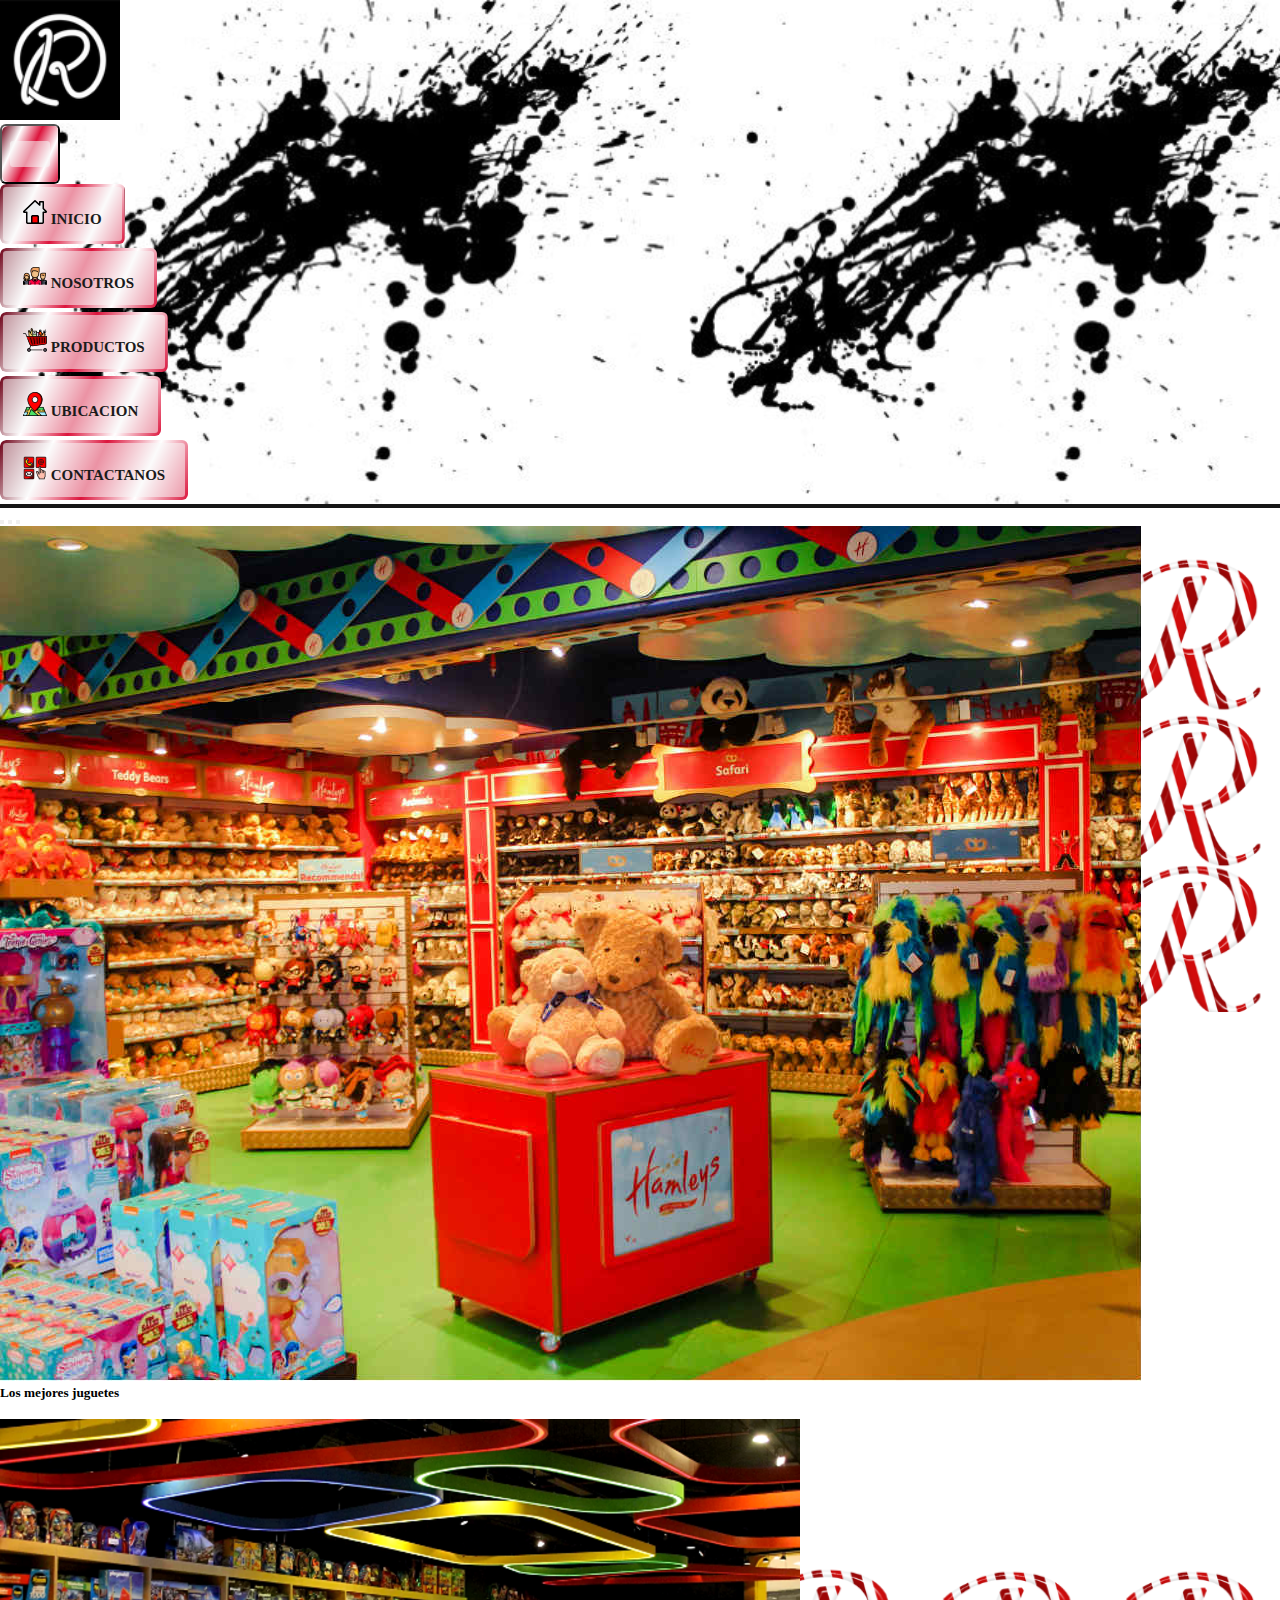
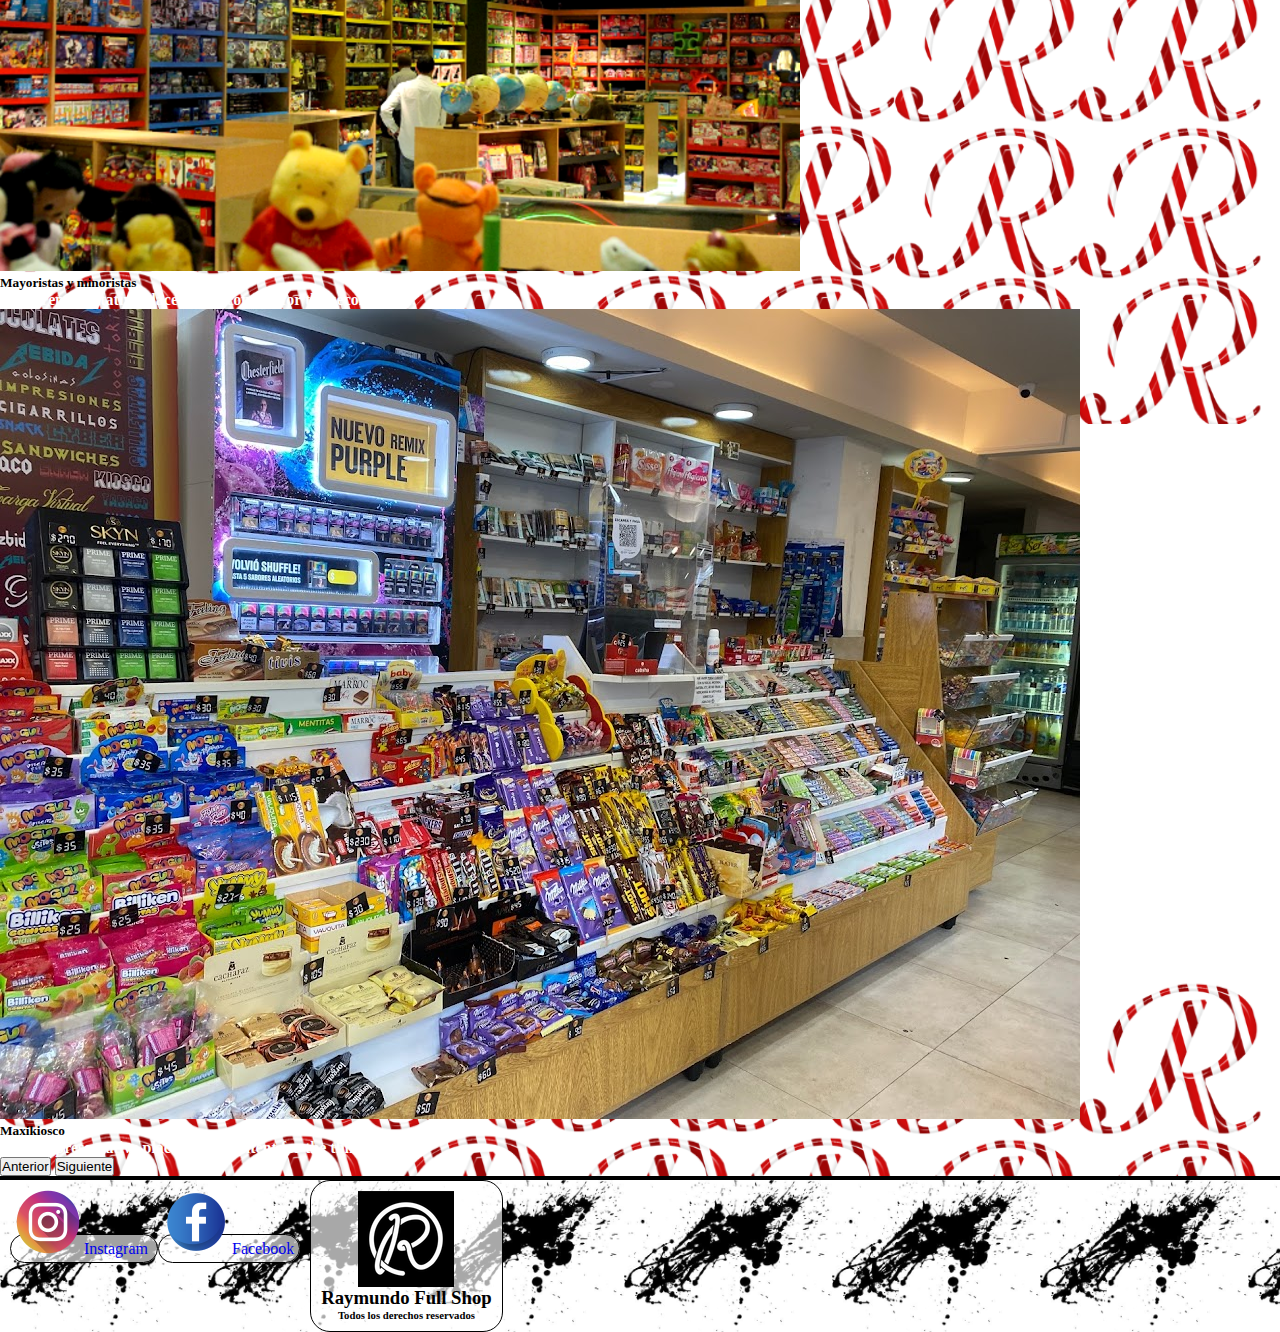
<file: index.html>
<!DOCTYPE html>
<html lang="en">
<head>
    <meta charset="UTF-8">
    <meta http-equiv="X-UA-Compatible" content="IE=edge">
    <meta name="viewport" content="width=device-width, initial-scale=1.0">
    <title>Raymundo</title>
    <link href="https://cdn.jsdelivr.net/npm/bootstrap@5.1.3/dist/css/bootstrap.min.css" rel="stylesheet" integrity="sha384-1BmE4kWBq78iYhFldvKuhfTAU6auU8tT94WrHftjDbrCEXSU1oBoqyl2QvZ6jIW3" crossorigin="anonymous">
    <link rel="stylesheet" href="./assets/css/style.css">
</head>
<body class="container-fluid">
  <header>
    <nav class="navbar navbar-expand-lg navbar-light bg-light">
        <div class="container-fluid">
          <a class="navbar-brand" href="#"><img class="rounded-circle img-fluid" width="120px" height="120px" src="./assets/imagenes/favicon-96x96.png" alt=""></a>
          <button class="navbar-toggler bordeado" type="button" data-bs-toggle="collapse" data-bs-target="#navbarNav" aria-controls="navbarNav" aria-expanded="false" aria-label="Toggle navigation">
            <span class="navbar-toggler-icon"></span>
          </button>
          <div class="collapse navbar-collapse" id="navbarNav">
            <ul class="navbar-nav">
                <div class="div-nav-item">
                    <a class="navbar-brand bordeado" href="index.html">
                        <span><img src="./assets/imagenes/pagina-de-inicio (2).png" alt=""  class="d-inline-block align-text-top">
                      INICIO
                    </a></span>
                </div>
                <div class="div-nav-item">
                    <a class="navbar-brand bordeado" href="./assets/paginas/nosotros.html">
                        <span><img src="./assets/imagenes/equipo.png" alt=""class="d-inline-block align-text-top">
                      NOSOTROS
                    </a></span>
                </div>
              <div class="div-nav-item">
                <a class="navbar-brand bordeado" href="./assets/paginas/productos.html">
                    <span> <img src="./assets/imagenes/producto (2).png" alt=""class="d-inline-block align-text-top">
                  PRODUCTOS
                </a></span>
            </div>
        <div class="div-nav-item">
          <a class="navbar-brand bordeado" href="./assets/paginas/ubicacion.html">
              <span> <img src="./assets/imagenes/mapa (1).png" alt="" class="d-inline-block align-text-top">
            UBICACION
          </a></span>
      </div>
              <div class="div-nav-item">
                <a class="navbar-brand bordeado" href="./assets/paginas/contactanos.html">
                    <span> <img src="./assets/imagenes/comunicar (1).png" alt=""class="d-inline-block align-text-top">
                  CONTACTANOS
                </a></span>
            </div>
              </div>
            </ul>
          </div>
        </div>
      </nav>
</header>
    <main class="row">
      <section class="bannerAnimacion">

      </section>



      <section class="carrousel m-2">
      <div id="carouselExampleCaptions m-5" class="carousel slide" data-bs-ride="carousel">
        <div class="carousel-indicators">
          <button type="button" data-bs-target="#carouselExampleCaptions" data-bs-slide-to="0" class="active" aria-current="true" aria-label="Slide 1"></button>
          <button type="button" data-bs-target="#carouselExampleCaptions" data-bs-slide-to="1" aria-label="Slide 2"></button>
          <button type="button" data-bs-target="#carouselExampleCaptions" data-bs-slide-to="2" aria-label="Slide 3"></button>
        </div>
        <div class="carousel-inner">
          <div class="carousel-item active">
            <img src="./assets/imagenes/slide0.jpg" class="d-block w-100" alt="...">
            <div class="carousel-caption d-none d-md-block">
              <h5>Los mejores juguetes</h5>
              <p>Some representative placeholder content for the first slide.</p>
            </div>
          </div>
          <div class="carousel-item">
            <img src="./assets/imagenes/slide1.png" class="d-block w-100" alt="...">
            <div class="carousel-caption d-none d-md-block">
              <h5>Mayoristas y minoristas</h5>
              <p>Some representative placeholder content for the second slide.</p>
            </div>
          </div>
          <div class="carousel-item">
            <img src="./assets/imagenes/slide3.jpg" class="d-block w-100" alt="...">
            <div class="carousel-caption d-none d-md-block">
              <h5>Maxikiosco</h5>
              <p>Some representative placeholder content for the third slide.</p>
            </div>
        </div>
        <button class="carousel-control-prev" type="button" data-bs-target="#carouselExampleCaptions" data-bs-slide="prev">
          <span class="carousel-control-prev-icon" aria-hidden="true"></span>
          <span class="visually-hidden">Anterior</span>
        </button>
        <button class="carousel-control-next" type="button" data-bs-target="#carouselExampleCaptions" data-bs-slide="next">
          <span class="carousel-control-next-icon" aria-hidden="true"></span>
          <span class="visually-hidden">Siguiente</span>
        </button>
      </div>
    </section>
   
    </main>
    <footer class="row">
       <div class="redes d-flex justify-content-center">
        <a  href="www.instagram.com/diserhome"><img src="./assets/imagenes/instagram (1).png" alt=""> Instagram </a>
        <a href="www.facebook.com/Diserhome"><img src="./assets/imagenes/facebook (1).png" alt=""> Facebook</a>
       </div>
       
       <div class="tituloFooter">
        <img class="rounded-circle img-fluid" src="./assets/imagenes/favicon-96x96.png" alt="">
         <h3>Raymundo Full Shop</h3>
         <h6>Todos los derechos reservados</h6>
       </div>
    </footer>
    <script src="https://cdn.jsdelivr.net/npm/bootstrap@5.1.3/dist/js/bootstrap.bundle.min.js" integrity="sha384-ka7Sk0Gln4gmtz2MlQnikT1wXgYsOg+OMhuP+IlRH9sENBO0LRn5q+8nbTov4+1p" crossorigin="anonymous"></script>
    </div>
</body>
</file>
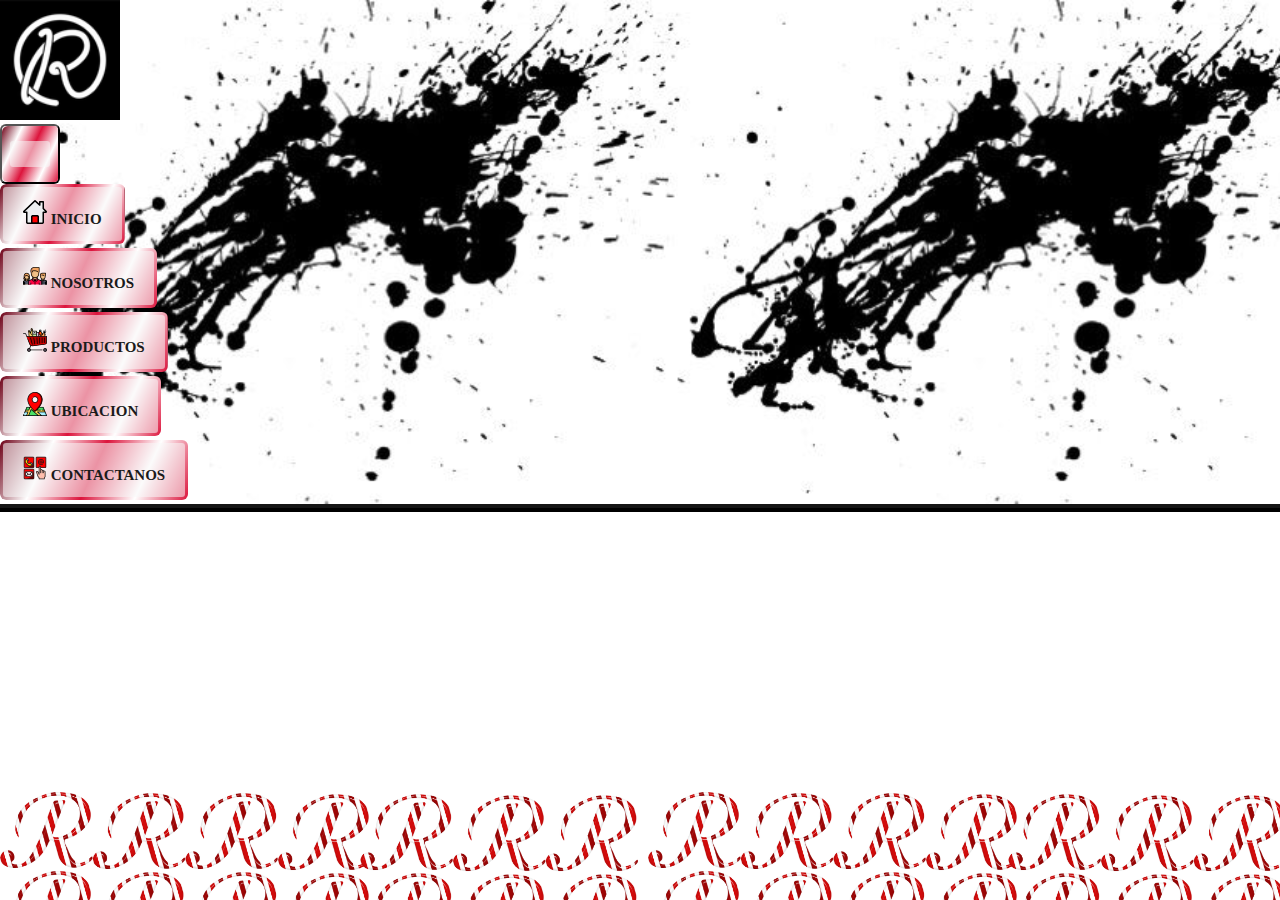
<file: assets/paginas/contactanos.html>
<!DOCTYPE html>
<html lang="en">
<head>
    <meta charset="UTF-8">
    <meta http-equiv="X-UA-Compatible" content="IE=edge">
    <meta name="viewport" content="width=device-width, initial-scale=1.0">
    <title>Raymundo</title>
    <link href="https://cdn.jsdelivr.net/npm/bootstrap@5.1.3/dist/css/bootstrap.min.css" rel="stylesheet" integrity="sha384-1BmE4kWBq78iYhFldvKuhfTAU6auU8tT94WrHftjDbrCEXSU1oBoqyl2QvZ6jIW3" crossorigin="anonymous">
    <link rel="stylesheet" href="../css/style.css">
</head>
<body class="container-fluid">
  <header>
    <nav class="navbar navbar-expand-lg navbar-light bg-light">
        <div class="container-fluid">
          <a class="navbar-brand" href="#"><img class="rounded-circle img-fluid" width="120px" height="120px" src="../imagenes/favicon-96x96.png" alt=""></a>
          <button class="navbar-toggler bordeado" type="button" data-bs-toggle="collapse" data-bs-target="#navbarNav" aria-controls="navbarNav" aria-expanded="false" aria-label="Toggle navigation">
            <span class="navbar-toggler-icon"></span>
          </button>
          <div class="collapse navbar-collapse" id="navbarNav">
            <ul class="navbar-nav">
                <div class="div-nav-item">
                    <a class="navbar-brand bordeado" href="../../index.html">
                        <span><img src="../imagenes/pagina-de-inicio (2).png" alt=""class="d-inline-block align-text-top">
                      INICIO
                    </a></span>
                </div>
                <div class="div-nav-item">
                    <a class="navbar-brand bordeado" href="./nosotros.html">
                        <span><img src="../imagenes/equipo.png" alt="" class="d-inline-block align-text-top">
                      NOSOTROS
                    </a></span>
                </div>
              <div class="div-nav-item">
                <a class="navbar-brand bordeado" href="./productos.html">
                    <span> <img src="../imagenes/producto (2).png" alt=""class="d-inline-block align-text-top">
                  PRODUCTOS
                </a></span>
            </div>
        <div class="div-nav-item">
          <a class="navbar-brand bordeado" href="./ubicacion.html">
              <span> <img src="../imagenes/mapa (1).png" alt=""class="d-inline-block align-text-top">
            UBICACION
          </a></span>
      </div>
              <div class="div-nav-item">
                <a class="navbar-brand bordeado" href="./contactanos.html">
                    <span> <img src="../imagenes/comunicar (1).png" alt="" class="d-inline-block align-text-top">
                  CONTACTANOS
                </a></span>
            </div>
              </div>
            </ul>
          </div>
        </div>
      </nav>
</header>
    </main>
    <footer></footer>
    <script src="https://cdn.jsdelivr.net/npm/bootstrap@5.1.3/dist/js/bootstrap.bundle.min.js" integrity="sha384-ka7Sk0Gln4gmtz2MlQnikT1wXgYsOg+OMhuP+IlRH9sENBO0LRn5q+8nbTov4+1p" crossorigin="anonymous"></script>
    </div>
</body>
</file>
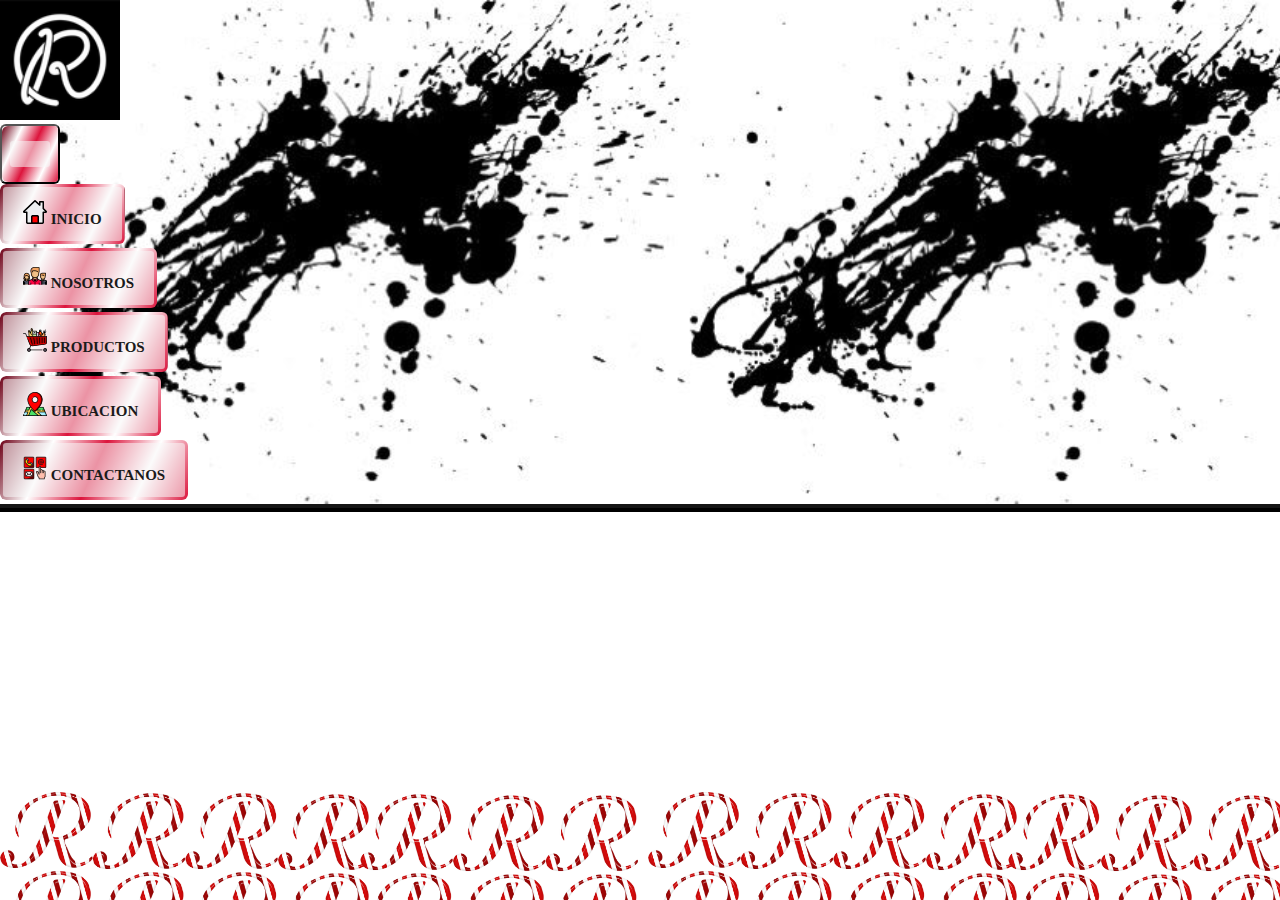
<file: assets/paginas/productos.html>
<!DOCTYPE html>
<html lang="en">
<head>
    <meta charset="UTF-8">
    <meta http-equiv="X-UA-Compatible" content="IE=edge">
    <meta name="viewport" content="width=device-width, initial-scale=1.0">
    <title>Raymundo</title>
    <link href="https://cdn.jsdelivr.net/npm/bootstrap@5.1.3/dist/css/bootstrap.min.css" rel="stylesheet" integrity="sha384-1BmE4kWBq78iYhFldvKuhfTAU6auU8tT94WrHftjDbrCEXSU1oBoqyl2QvZ6jIW3" crossorigin="anonymous">
    <link rel="stylesheet" href="../css/style.css">
</head>
<body class="container-fluid">
  <header>
    <nav class="navbar navbar-expand-lg navbar-light bg-light">
        <div class="container-fluid">
          <a class="navbar-brand" href="#"><img class="rounded-circle img-fluid" width="120px" height="120px" src="../imagenes/favicon-96x96.png" alt=""></a>
          <button class="navbar-toggler bordeado" type="button" data-bs-toggle="collapse" data-bs-target="#navbarNav" aria-controls="navbarNav" aria-expanded="false" aria-label="Toggle navigation">
            <span class="navbar-toggler-icon"></span>
          </button>
          <div class="collapse navbar-collapse" id="navbarNav">
            <ul class="navbar-nav">
                <div class="div-nav-item">
                    <a class="navbar-brand bordeado" href="../../index.html">
                        <span><img src="../imagenes/pagina-de-inicio (2).png" alt=""class="d-inline-block align-text-top">
                      INICIO
                    </a></span>
                </div>
                <div class="div-nav-item">
                    <a class="navbar-brand bordeado" href="./nosotros.html">
                        <span><img src="../imagenes/equipo.png" alt="" class="d-inline-block align-text-top">
                      NOSOTROS
                    </a></span>
                </div>
              <div class="div-nav-item">
                <a class="navbar-brand bordeado" href="./productos.html">
                    <span> <img src="../imagenes/producto (2).png" alt=""class="d-inline-block align-text-top">
                  PRODUCTOS
                </a></span>
            </div>
        <div class="div-nav-item">
          <a class="navbar-brand bordeado" href="./ubicacion.html">
              <span> <img src="../imagenes/mapa (1).png" alt=""class="d-inline-block align-text-top">
            UBICACION
          </a></span>
      </div>
              <div class="div-nav-item">
                <a class="navbar-brand bordeado" href="./contactanos.html">
                    <span> <img src="../imagenes/comunicar (1).png" alt="" class="d-inline-block align-text-top">
                  CONTACTANOS
                </a></span>
            </div>
              </div>
            </ul>
          </div>
        </div>
      </nav>
</header>
   <main>
   
    <footer></footer>
    <script src="https://cdn.jsdelivr.net/npm/bootstrap@5.1.3/dist/js/bootstrap.bundle.min.js" integrity="sha384-ka7Sk0Gln4gmtz2MlQnikT1wXgYsOg+OMhuP+IlRH9sENBO0LRn5q+8nbTov4+1p" crossorigin="anonymous"></script>
    </div>
</body>
</file>
<file: assets/css/style.css>
* {
    margin: 0%;
    padding: 0%;
}
.container-fluid {
    margin: 0 !important;
}
main {
    width: 100%;
    display: inline;
}
/*BARRA DE NAVEGACION CON BOOTSTRAP*/
.navbar {
    background-image: url(../imagenes/backgroundfullblack.jpg) !important;
    background-size: contain;
    border-bottom: solid 4px rgb(22, 22, 22);
    
}

nav span {
    font-size: 15px;
    font-weight: 700;
    color: rgb(27, 27, 27);
    background-color: rgba(248, 248, 248, 0.555) !important;
}
/*ANIMACION DE BORDEADO CON GRADIENTES EN BARRA DE NAVE*/
.bordeado {
    display: inline-block;
    text-decoration: none;
    color: #fff;
    padding: 3px;
    border-radius: 6px;
    position: relative;
    overflow: hidden;
}
.bordeado::before {
    content: "";
    position: absolute;
    top: 0%;
    left: 0%;
    width: 200%;
    height: 100%;
    background: 
    linear-gradient(115deg , rgb(110, 0, 22), rgb(255, 255, 255), crimson , rgb(255, 255, 255) , crimson);
    background-size: 50% 100%;
    border-radius: inherit;
}
.bordeado:hover::before {
    animation: animate_border .75s linear infinite;
}
.bordeado span {
    display: block;
    background-color: #fff;
    padding: 13px 20px;
    border-radius: 3px;
    position: relative;
    z-index: 2;
}
@keyframes animate_border {
    to {
        transform: translate(-50%);
    }
}
.navbar-toggler {
    background-color: white;
    width: 60px;
    height: 60px;
    display: flex;
    justify-content: center;
    align-items: center;
}

body {
    background-image: url(../imagenes/Untitled\ design.png);
    background-size: contain;
}
.card {
    background-image: url(../imagenes/polygonalbackground.png);
    background-size: contain;
    margin-left: 50px !important;

}
.card h5 , p {
    color: white;
    font-weight: 700;
}
.card h5 {
    padding: 10px;
    border-bottom: 2px solid crimson;
}
footer {
    background-image: url(../imagenes/backgroundfullblack.jpg);
    background-size: contain;
    border-top: solid 4px black;
    display: flex;
}
.redes {
    margin: 10px;
}
.redes a {
    border: 1px solid black;
    border-radius: 20px;
    background-color: rgba(255, 255, 255, 0.637);
    text-decoration: none;
    padding: 5px;
}
.tituloFooter {
    display: flex;
    flex-direction: column;
    justify-content: flex-end;
    align-items: center;
    border: 1px solid black;
    background-color: rgba(255, 255, 255, 0.658);
    border-radius: 20px;
    padding: 10px;
}
</file>
